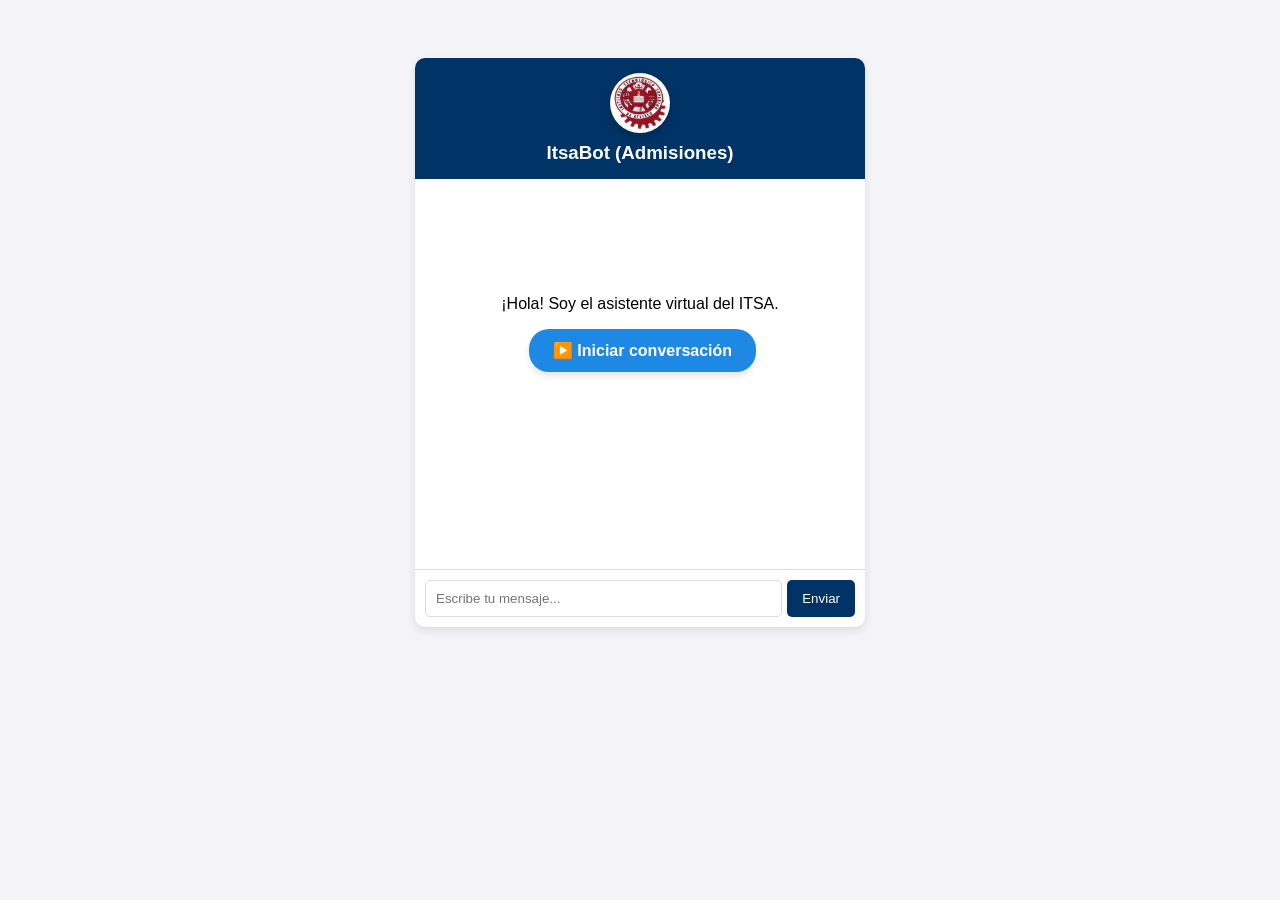
<file: frontend/index.html>
<!DOCTYPE html>
<html lang="es">
<head>
    <meta charset="UTF-8">
    <title>Chatbot Admisiones ITSA</title>
    <link rel="stylesheet" href="style.css">
</head>
<body>
    <div id="chat-container">
        <div id="mascota-container">
            <img id="mascota-img" src="itsalogo.png" alt="Logo ITSA" style="width: 60px; height: 60px; border-radius: 50%; object-fit: cover; box-shadow: 0 4px 8px rgba(0,0,0,0.2);">
            <h3 style="margin: 5px 0 0 0;">ItsaBot (Admisiones)</h3>
        </div>

        <div id="chat-box">
            <div id="pantalla-inicio" style="text-align: center; margin-top: 80px;">
                <p>¡Hola! Soy el asistente virtual del ITSA.</p>
                <button onclick="arrancarChat()" style="background-color: #1E88E5; color: white; border: none; padding: 12px 24px; border-radius: 20px; font-size: 16px; cursor: pointer; font-weight: bold; box-shadow: 0 4px 6px rgba(0,0,0,0.1);">
                    ▶️ Iniciar conversación
                </button>
            </div>
        </div>

        <div id="contenedor-botones"></div>

        <div id="input-container">
            <input type="text" id="user-input" placeholder="Escribe tu mensaje...">
            <button onclick="capturarYEnviar()">Enviar</button>
        </div>
    </div>

    <script src="script.js"></script>

    <script>
        // NUEVA FUNCIÓN: Se activa cuando el usuario hace clic en "Iniciar conversación"
        function arrancarChat() {
            // 1. Desaparecemos el botón inicial
            document.getElementById("pantalla-inicio").style.display = "none";

            // 2. Le mandamos el "hola" a Python.
            // Como ya hubo un clic, el navegador YA DARÁ PERMISO para que la voz suene.
            enviarMensaje("hola");
        }

        // Función para el botón "Enviar" de la caja de texto
        function capturarYEnviar() {
            const input = document.getElementById("user-input");
            if(input.value.trim() !== "") {
                enviarMensaje(input.value);
                input.value = "";
            }
        }
    </script>
</body>
</html>
</file>
<file: frontend/style.css>
body { font-family: Arial, sans-serif; background-color: #f4f4f9; display: flex; justify-content: center; padding: 50px; }
#chat-container { width: 450px; background: white; border-radius: 10px; box-shadow: 0 4px 10px rgba(0,0,0,0.1); overflow: hidden; display: flex; flex-direction: column; }
#mascota-container { text-align: center; padding: 15px; background-color: #003366; color: white; }
#mascota-img { width: 100px; height: 100px; border-radius: 50%; background: white; object-fit: cover; }
#chat-box { height: 350px; overflow-y: auto; padding: 20px; display: flex; flex-direction: column; gap: 10px; }
.mensaje { padding: 10px; border-radius: 8px; max-width: 80%; line-height: 1.4; }
.usuario { align-self: flex-end; background: #d1e7dd; }
.lince { align-self: flex-start; background: #e2e3e5; }
#botones-flujo { display: flex; flex-wrap: wrap; gap: 5px; padding: 10px; background: #f9f9f9; border-top: 1px solid #ddd; justify-content: center;}
.btn-flujo { background: #1E88E5; color: white; border: none; border-radius: 15px; padding: 8px 12px; font-size: 13px; cursor: pointer; transition: 0.3s; }
.btn-flujo:hover { background: #003366; }
#input-container { display: flex; padding: 10px; border-top: 1px solid #ddd; }
input { flex: 1; padding: 10px; border: 1px solid #ddd; border-radius: 5px; outline: none;}
button { padding: 10px 15px; margin-left: 5px; background: #003366; color: white; border: none; border-radius: 5px; cursor: pointer; }
</file>
